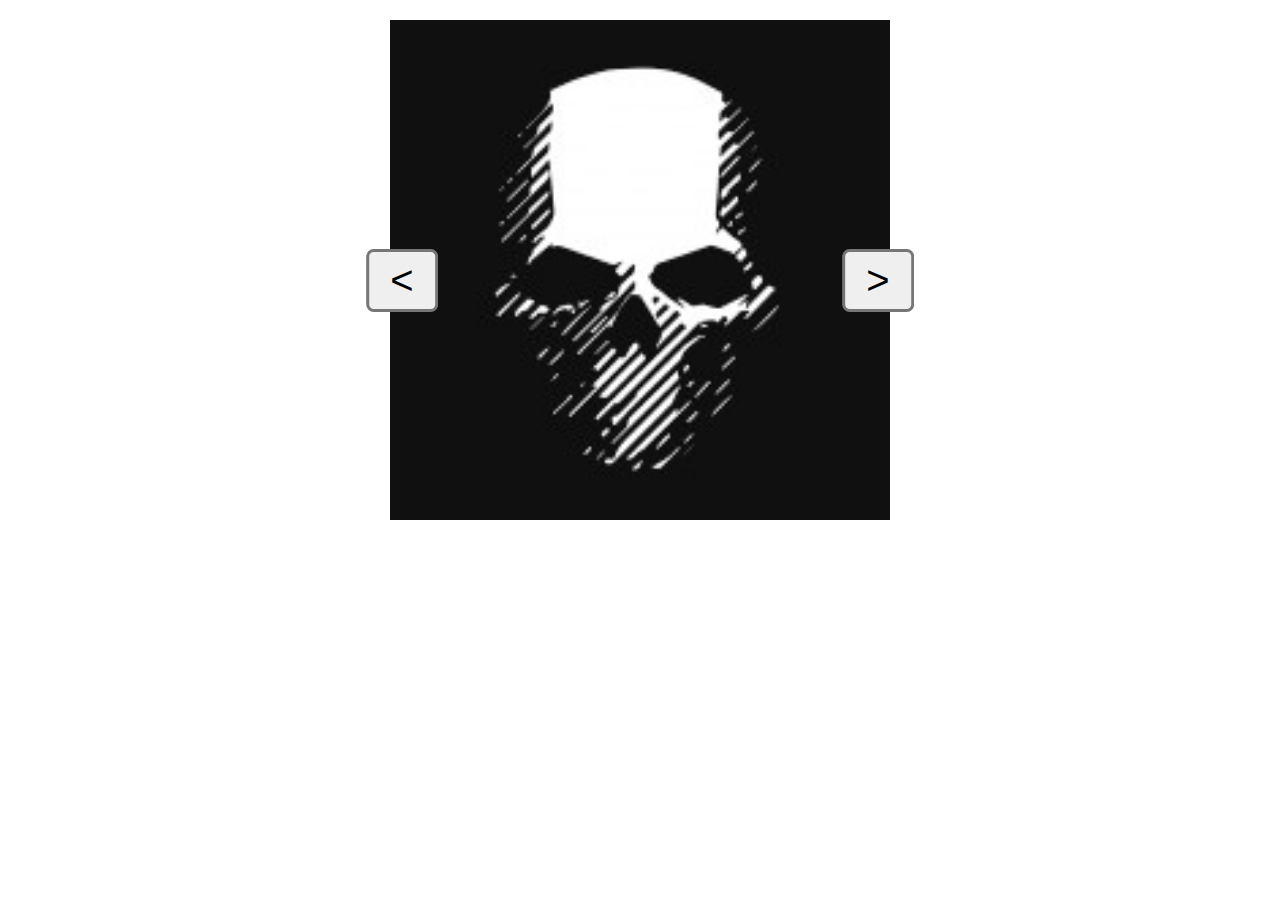
<file: background-slider/index.html>
<html lang="en">
  <head>
    <meta charset="UTF-8" />
    <meta name="viewport" content="width=device-width, initial-scale=1.0" />
    <title>Document</title>

    <link rel="stylesheet" href="style.css" />
  </head>
  <body>
    <div class="background">
      <button class="btn right">></button>
      <button class="btn left"><</button>
    </div>
    <script src="script.js"></script>
  </body>
</html>
</file>
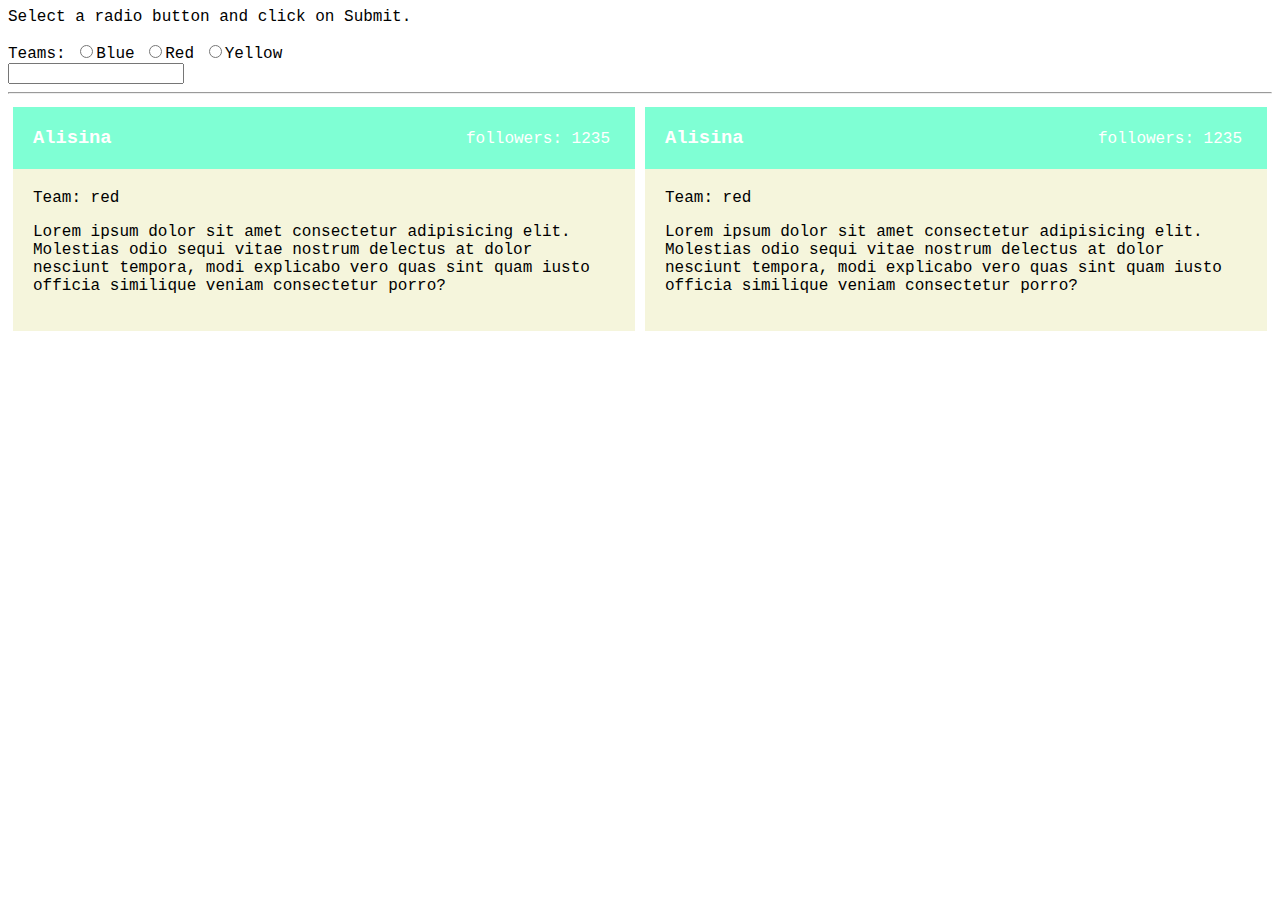
<file: filter/index.html>
<html lang="en">
  <head>
    <meta charset="UTF-8" />
    <meta name="viewport" content="width=device-width, initial-scale=1.0" />
    <title>Document</title>

    <link rel="stylesheet" href="style.css" />
  </head>
  <body>
    <p>Select a radio button and click on Submit.</p>

    Teams:
    <input
      type="radio"
      name="Team"
      value="blue"
      onclick="choose_filter_word(this.value)"
    />Blue
    <input
      type="radio"
      name="Team"
      value="red"
      onclick="choose_filter_word(this.value)"
    />Red
    <input
      type="radio"
      name="Team"
      value="yellow"
      onclick="choose_filter_word(this.value)"
    />Yellow
    <br />
    <input type="text" onkeyup="searchbar(this.value)" />
    <hr />
    <div class="wrapper">
      <div class="box">
        <div class="header">
          <h3>Alisina</h3>
          <span>followers: 1235</span>
        </div>
        <div class="content">
          <span>Team: red</span>
          <p>
            Lorem ipsum dolor sit amet consectetur adipisicing elit. Molestias
            odio sequi vitae nostrum delectus at dolor nesciunt tempora, modi
            explicabo vero quas sint quam iusto officia similique veniam
            consectetur porro?
          </p>
        </div>
      </div>
      <div class="box">
        <div class="header">
          <h3>Alisina</h3>
          <span>followers: 1235</span>
        </div>
        <div class="content">
          <span>Team: red</span>
          <p>
            Lorem ipsum dolor sit amet consectetur adipisicing elit. Molestias
            odio sequi vitae nostrum delectus at dolor nesciunt tempora, modi
            explicabo vero quas sint quam iusto officia similique veniam
            consectetur porro?
          </p>
        </div>
      </div>
    </div>
    <script src="script.js"></script>
  </body>
</html>
</file>
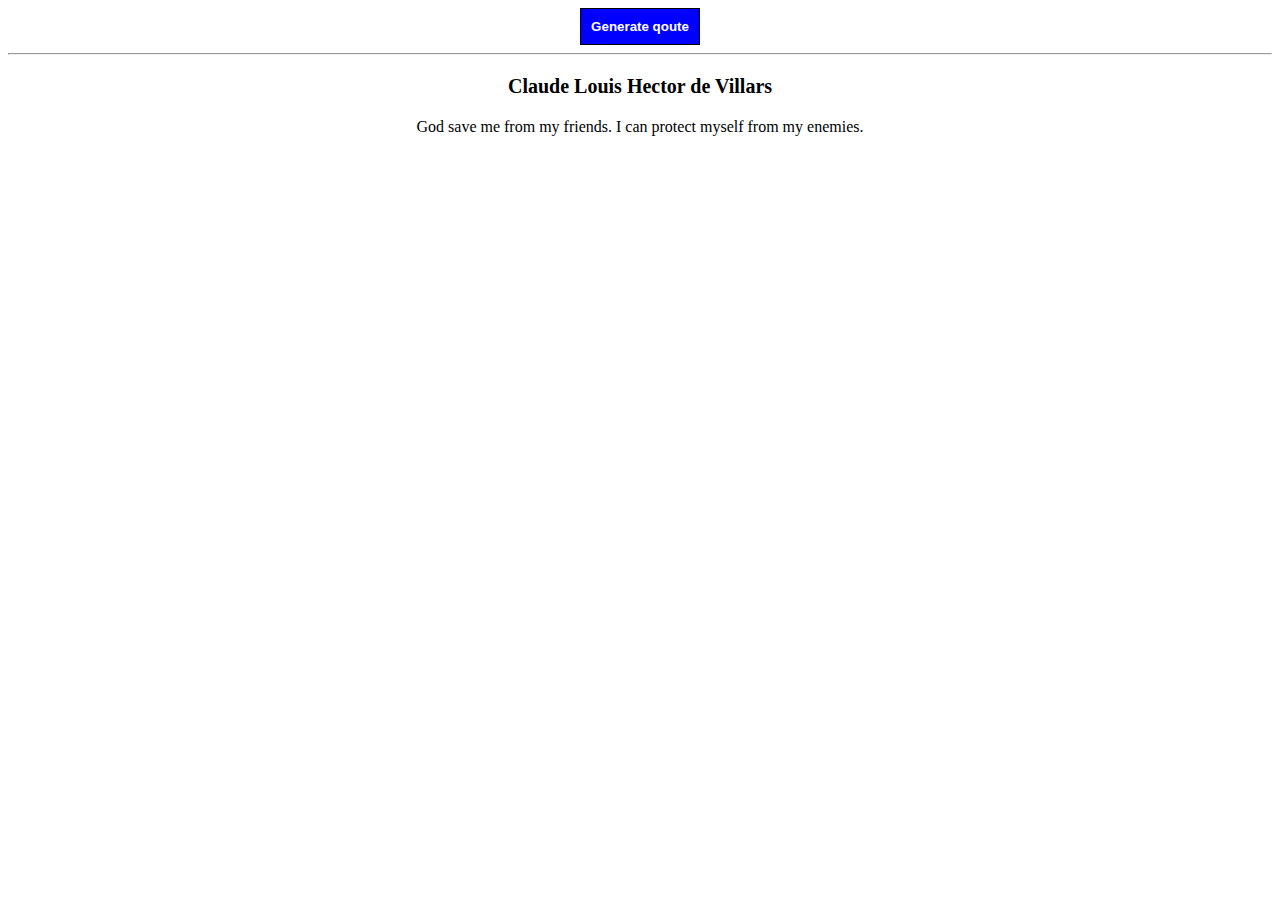
<file: random-qoute/index.html>
<html lang="en">
  <head>
    <meta charset="UTF-8" />
    <meta name="viewport" content="width=device-width, initial-scale=1.0" />
    <title>Document</title>

    <link rel="stylesheet" href="style.css" />
  </head>
  <body>
    <div class="text-center">
      <button id="btn">Generate qoute</button>
      <hr />
      <h3 id="author">Claude Louis Hector de Villars</h3>
      <p id="qoute">
        God save me from my friends. I can protect myself from my enemies.
      </p>
    </div>

    <script src="script.js"></script>
  </body>
</html>
</file>
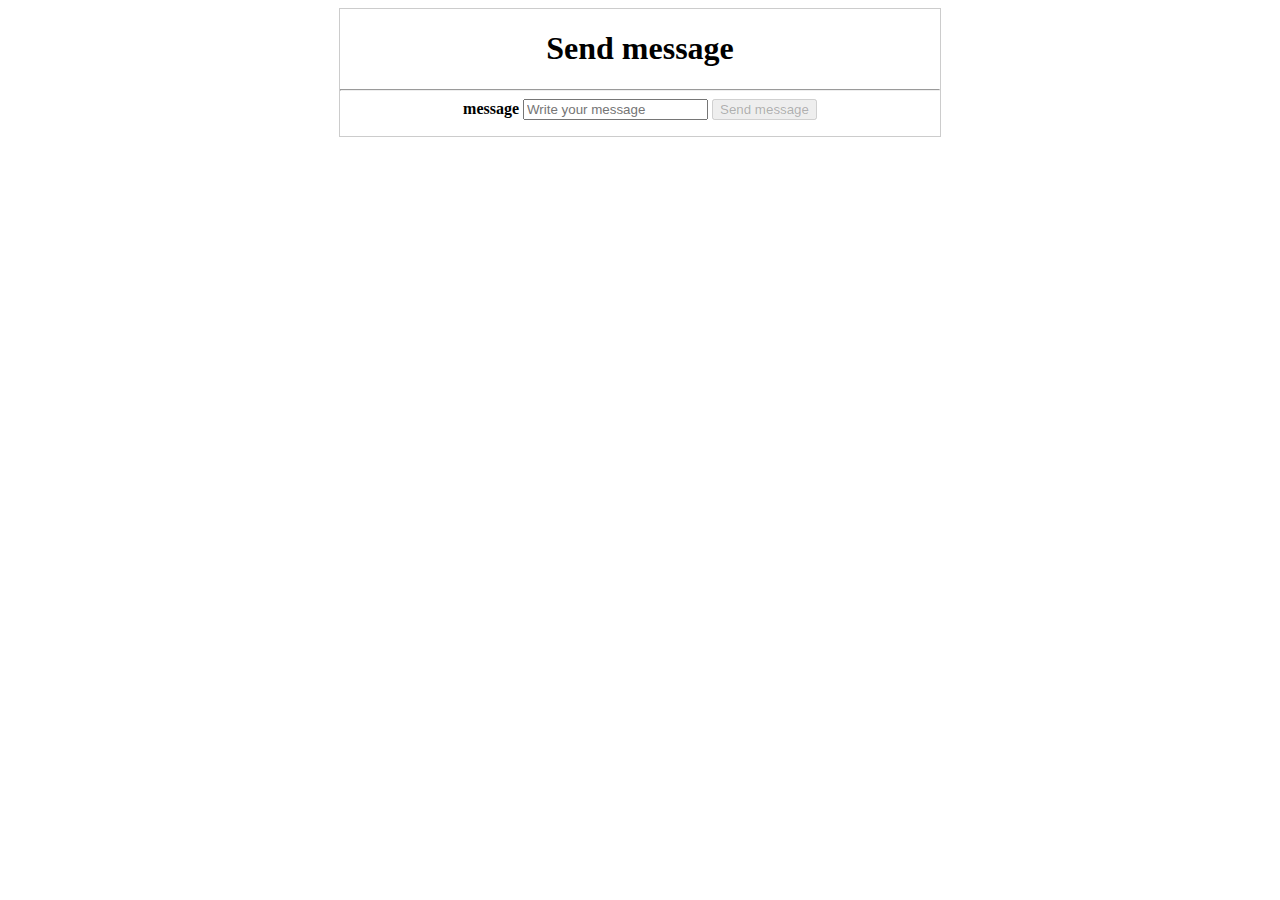
<file: send-message/index.html>
<html lang="en">
  <head>
    <meta charset="UTF-8" />
    <meta name="viewport" content="width=device-width, initial-scale=1.0" />
    <title>Document</title>

    <link rel="stylesheet" href="style.css" />
  </head>
  <body>
    <div class="text-center">
      <form style="border: 1px solid #ccc">
        <div class="container">
          <h1>Send message</h1>
          <hr />

          <label for="name"><b>message</b></label>
          <input type="text" placeholder="Write your message" name="name" />

          <button type="button" id="btn">Send message</button>
          <p></p>
        </div>
      </form>
    </div>

    <script src="script.js"></script>
  </body>
</html>
</file>
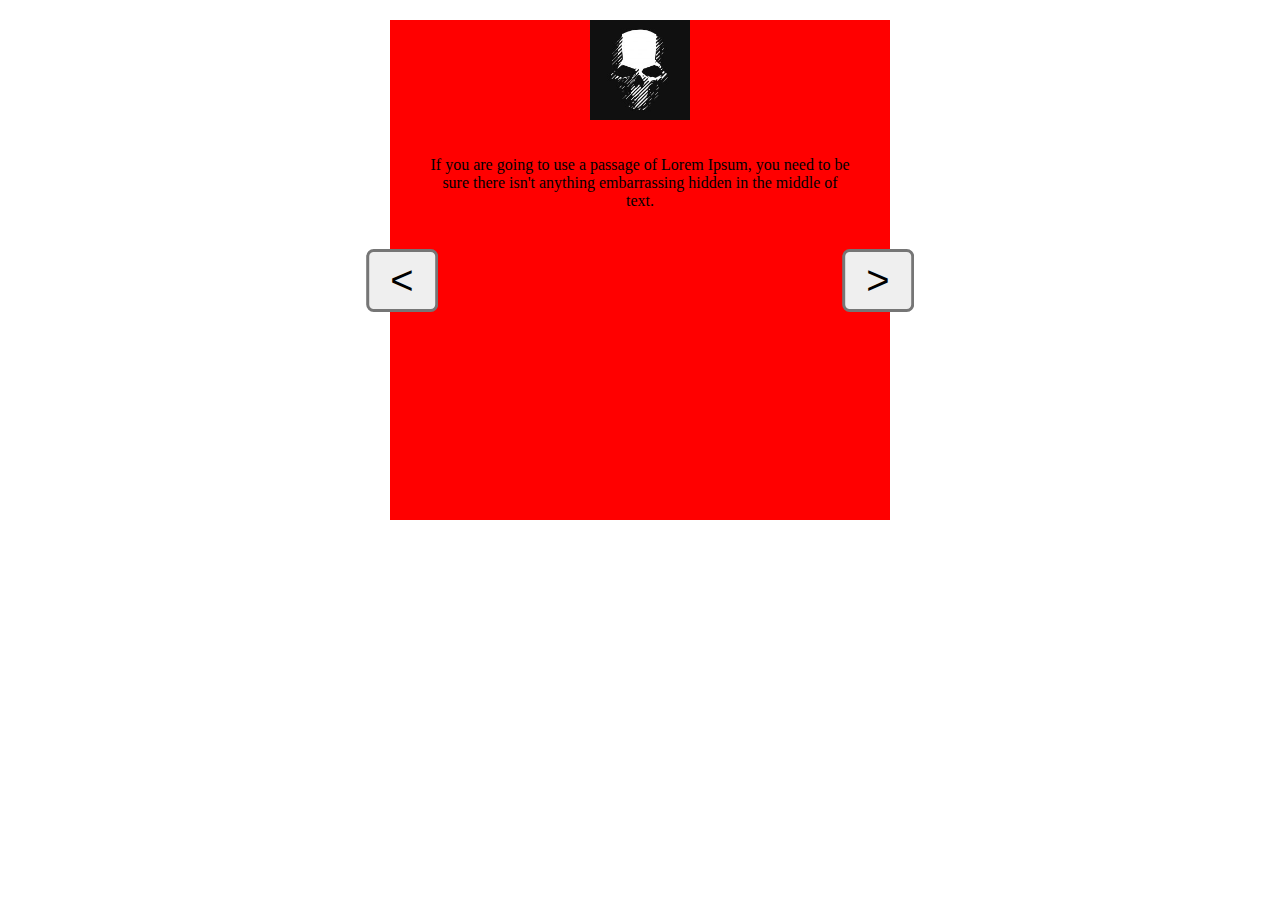
<file: testimonial-slider/index.html>
<html lang="en">
  <head>
    <meta charset="UTF-8" />
    <meta name="viewport" content="width=device-width, initial-scale=1.0" />
    <title>Document</title>

    <link rel="stylesheet" href="style.css" />
  </head>
  <body>
    <div class="background">
      <img src="" alt="" />
      <p></p>
      <button class="btn right">></button>
      <button class="btn left"><</button>
    </div>
    <script src="script.js"></script>
  </body>
</html>
</file>
<file: background-slider/style.css>
.background {
  width: 500px;
  background-color: red;
  height: 500px;
  position: relative;
  margin: auto;
  margin-top: 20px;

  background-size: 100%;
  background-repeat: no-repeat;
}

.btn {
  position: absolute;
  top: 50%;
  transform: scale(3);
}

.right {
  right: 0;
}

.left {
  left: 0;
}
</file>
<file: filter/style.css>
h3 {
  margin: 0;
}

* {
  font-family: "Courier New", Courier, monospace;
}

.wrapper {
  display: flex;
  flex-direction: row;
}

.wrapper .box {
  width: 50%;
  margin: 5px;
}

.wrapper .box .header {
  background-color: aquamarine;
  color: #fff;
  position: relative;
}

.wrapper .box .header span {
  position: absolute;
  right: 25px;
  top: 23px;
}

.wrapper .box .content {
  background-color: beige;
}

.wrapper .box .header,
.wrapper .box .content {
  padding: 20px;
}
</file>
<file: random-qoute/style.css>
.text-center {
  text-align: center;
}

button {
  background: blue;
  padding: 10px;
  border: 1px solid #000;
  font-weight: bold;
  color: #fff;
  text-align: center;
  margin: auto;
}

h3 {
  font-size: 20px;
}
p {
  font-size: 16px;
}
</file>
<file: send-message/style.css>
.text-center {
  text-align: center;
}

form {
  width: 600px;
  margin: auto;
}
</file>
<file: testimonial-slider/style.css>
.background {
  width: 500px;
  height: 500px;
  position: relative;
  margin: auto;
  margin-top: 20px;
}

img {
  width: 100px;
  height: 100px;
  margin: auto;
  display: block;
}

p {
  text-align: center;
  padding: 20px 40px;
}

.btn {
  position: absolute;
  top: 50%;
  transform: scale(3);
}

.right {
  right: 0;
}

.left {
  left: 0;
}
</file>
